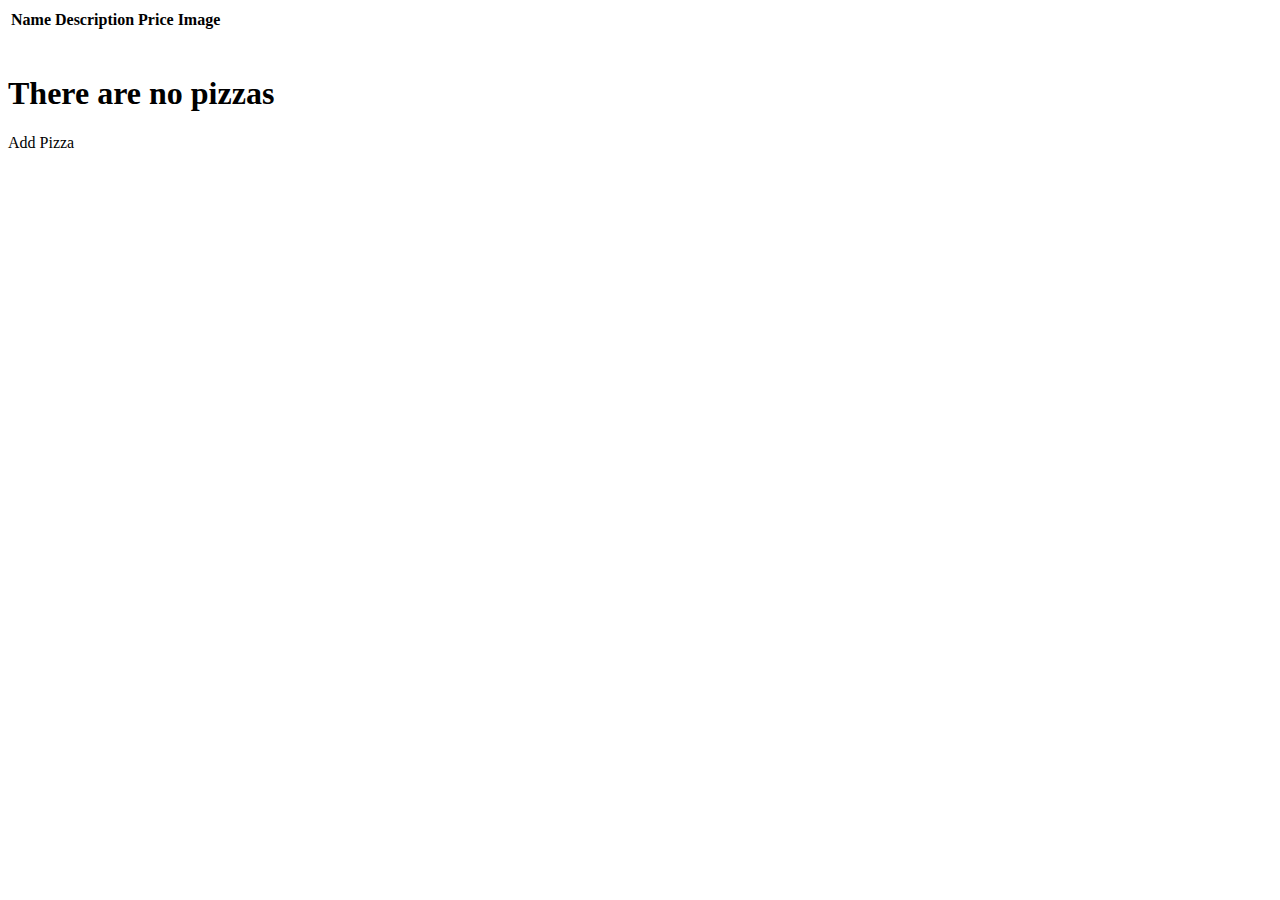
<file: src/main/resources/templates/pizzas/index.html>
<!DOCTYPE html>
<html lang="en" xmlns:th="http://www.thymeleaf.org">
<head>
  <th:block th:replace="~{ fragments/resources :: resources }"></th:block>
  <title>Pizzas</title>
</head>
<body>
<th:block th:replace="~{fragments/navbar :: navbar('pizzas', ${keyword}, true)}"></th:block>
<div class="container">
  <th:block th:if="${message}">
    <th:block th:replace="~{fragments/alert :: alert}"></th:block>
  </th:block>
  <table th:if="${list.size() > 0}" class="table table-dark table-striped mt-2">
    <thead>
    <th>Name</th>
    <th>Description</th>
    <th>Price</th>
    <th>Image</th>
    <th></th>

    </thead>

    <tbody class="table-group-divider">
    <tr th:each="pizza : ${list}" th:object="${pizza}">
      <td th:text="*{name}"></td>
      <td th:text="*{description}"></td>
      <td th:text="*{price}"></td>
      <td>
        <div class="container-img">
          <img th:src="*{imgPath}" th:alt="*{name}">
        </div>
      </td>
      <td style="width: 130px">
        <div class=" w-100 d-flex align-content-center mt-3">
          <a th:href="@{|/pizzas/*{id}|}" class="text-light"  title="detail"><i
                  class="fa-solid fa-pizza-slice"></i></a>
          <a th:href="@{|/pizzas/edit/*{id}|}" class="fa-regular fa-pen-to-square text-light mx-5" title="edit"></a>
          <a th:href="@{|/pizzas/delete/*{id}|}" class="btn btn-primary btn-sm" title="delete"><i
                  class="fa-solid fa-trash-can"></i></a>
        </div>

      </td>

    </tr>
    </tbody>
  </table>
  <h1 class="text-center mt-5" th:unless="${list.size() > 0}">There are no pizzas</h1>
  <a th:href="@{/pizzas/create}" class="btn btn-secondary">Add Pizza</a>
</div>

</body>
</html>
</file>
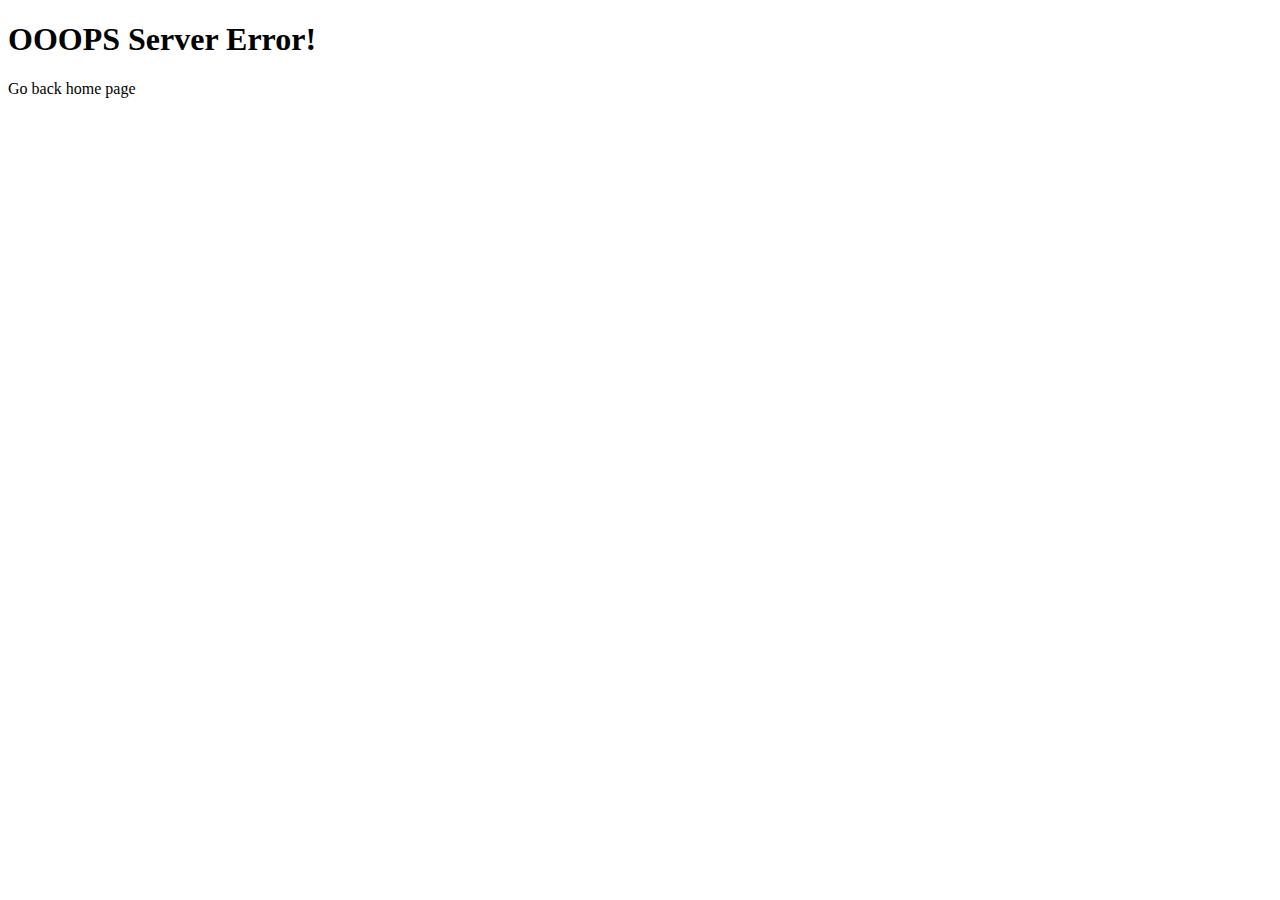
<file: src/main/resources/templates/error/5xx.html>
<!-- con questo gestisco tutte le pagine di errore 500 -->

<!DOCTYPE html>
<html lang="en" xmlns:th="http://www.thymeleaf.org">
<head>
  <th:block th:replace="~{ fragments/resources :: resources }"></th:block>
  <title>Error [[${status}]]</title>
</head>
<body class="bg-danger text-light">

<div class="container text-center">

  <h1 class=" mt-5">
    <i class="fa-solid fa-gear"></i>OOOPS Server Error!
  </h1>

  <p>
    <a th:href="@{/}">Go back home page</a>
  </p>

</div>


<div class="container" th:if="${exception}">
  <p th:text="${exception}"></p>
  <p th:text="${trace}"></p>

</div>

</body>
</html>
</file>
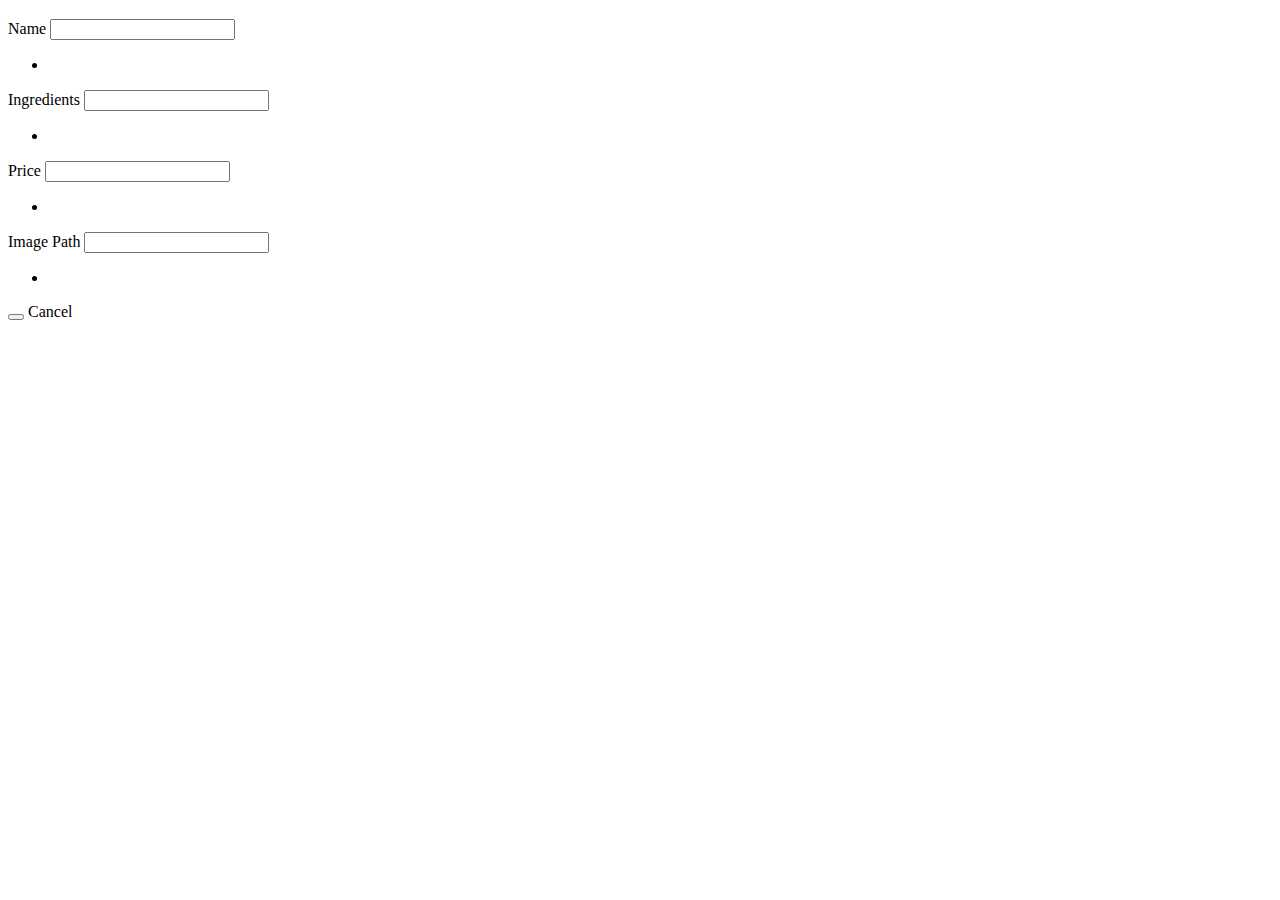
<file: src/main/resources/templates/pizzas/create.html>
<!DOCTYPE html>
<html lang="en">
<head>
  <meta charset="UTF-8">
  <title>Search</title>
</head>
<body>

</body>
<!DOCTYPE html>
<html lang="en" xmlns:th="http://www.thymeleaf.org">
<head>
  <th:block th:replace="~{ fragments/resources :: resources }"></th:block>
  <title>Save</title>
</head>

<body th:with="edit=${pizza.id != null}">

<th:block th:replace="~{fragments/navbar :: navbar('pizzas', '', false)}"></th:block>

<h3 class="text-center mt-5" th:text="${edit ? 'Edit Pizza' : 'Create your Pizza'}"></h3>

<div class="container d-flex justify-content-center">
  <div class="container-form mt-4">
    <form
            th:object="${pizza}"
            th:with="formAction=${edit ? '/pizzas/edit/' + pizza.id : '/pizzas/create'}"
            th:action="@{${formAction}}"
            method="post"
            role="search"
    >
      <div class="mb-3">
        <label for="name" class="form-label">Name</label>
        <input type="text" class="form-control" id="name" th:field="*{name}" th:errorClass="is-invalid">
        <div class="invalid-feedback" th:if="${#fields.hasErrors('name')}">
          <ul>
            <li th:each="err : ${#fields.errors('name')}" th:text="${err}"></li>
          </ul>
        </div>
      </div>


      <div class="mb-3">
        <label for="ingredients" class="form-label">Ingredients</label>
        <input type="text" class="form-control" id="ingredients" th:field="*{description}" th:errorClass="is-invalid">
        <div class="invalid-feedback" th:if="${#fields.hasErrors('description')}">
          <ul>
            <li th:each="err : ${#fields.errors('description')}" th:text="${err}"></li>
          </ul>
        </div>
      </div>

      <div class="mb-3">
      <label for="price" class="form-label">Price</label>
      <input type="number" step=".5" class="form-control" id="price" th:field="*{price}" th:errorClass="is-invalid">
        <div class="invalid-feedback" th:if="${#fields.hasErrors('price')}">
          <ul>
            <li th:each="err : ${#fields.errors('price')}" th:text="${err}"></li>
          </ul>
        </div>
      </div>

      <div class="mb-3">
        <label for="img-path" class="form-label">Image Path</label>
        <input type="text" class="form-control" id="img-path" th:field="*{imgPath}" th:errorClass="is-invalid">
        <div class="invalid-feedback" th:if="${#fields.hasErrors('imgPath')}">
          <ul>
            <li th:each="err : ${#fields.errors('imgPath')}" th:text="${err}"></li>
          </ul>
        </div>
      </div>

      <button type="submit" class="btn btn-secondary" th:text="${edit ? 'Edit' : 'Add'}"></button>
      <a class="btn btn-danger" th:href="@{/pizzas}">Cancel</a>
    </form>
  </div>
</div>

</body>
</html>
</file>
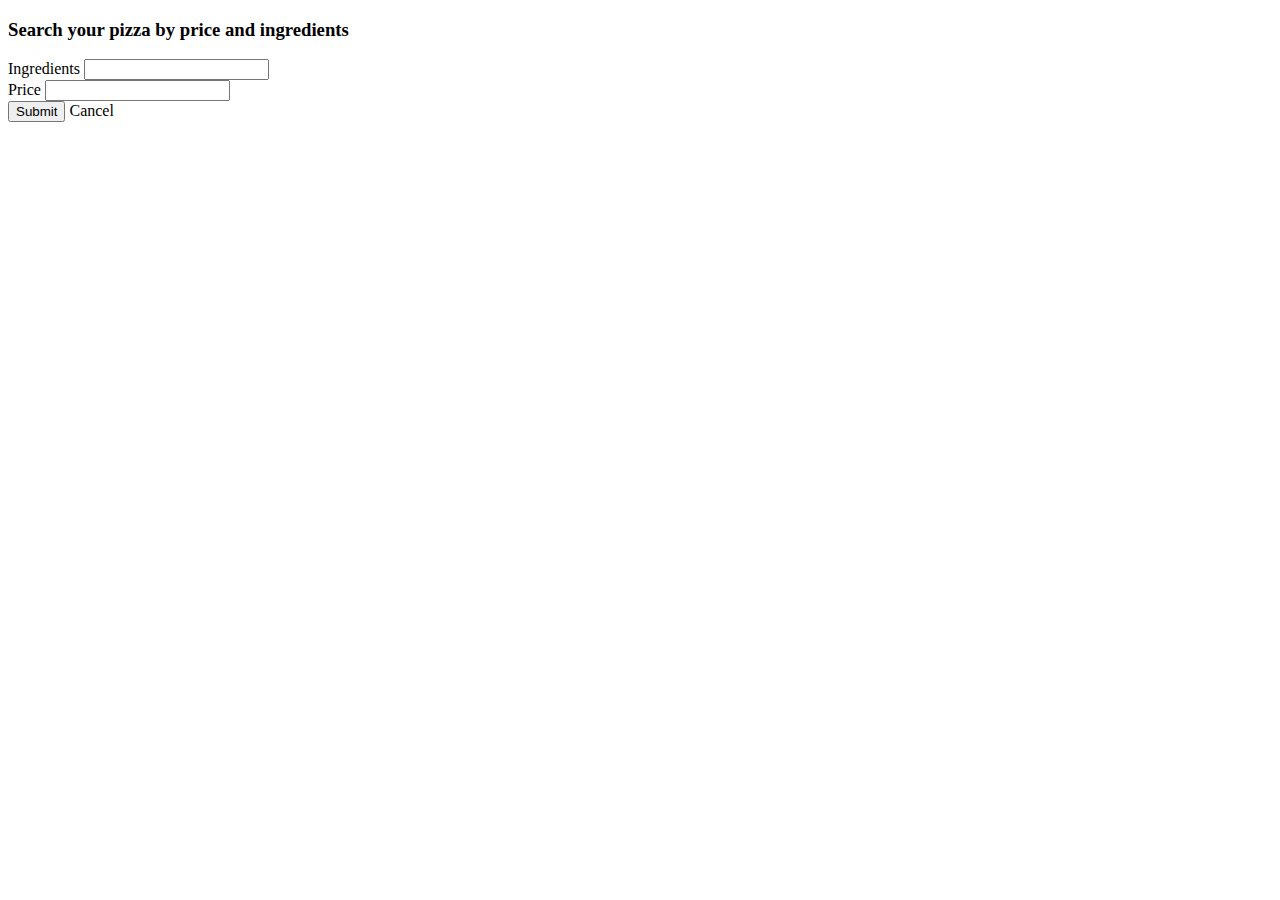
<file: src/main/resources/templates/pizzas/search.html>
<!DOCTYPE html>
<html lang="en">
<head>
    <meta charset="UTF-8">
    <title>Search</title>
</head>
<body>

</body>
<!DOCTYPE html>
<html lang="en" xmlns:th="http://www.thymeleaf.org">
<head>
  <th:block th:replace="~{ fragments/resources :: resources }"></th:block>
  <title>Detail Pizza</title>
</head>
<body>
<th:block th:replace="~{fragments/navbar :: navbar('search', '', false)}"></th:block>

<h3 class="text-center mt-5">Search your pizza by price and ingredients</h3>

<div class="container d-flex justify-content-center">
  <div class="container-form mt-4">
    <form
            th:action="@{/pizzas/search/result}"
            method="get"
            role="search"
    >
      <div class="mb-3">
        <label for="ingredients" class="form-label">Ingredients</label>
        <input name="i" type="text" class="form-control" id="ingredients">
      </div>
      <div class="mb-3">
        <label for="price" class="form-label">Price</label>
        <input name="p" type="number" step=".5" class="form-control" id="price" >
      </div>

      <button type="submit" class="btn btn-secondary">Submit</button>
      <a class="btn btn-danger" th:href="@{/pizzas}">Cancel</a>
    </form>
  </div>
</div>

</body>
</html>
</file>
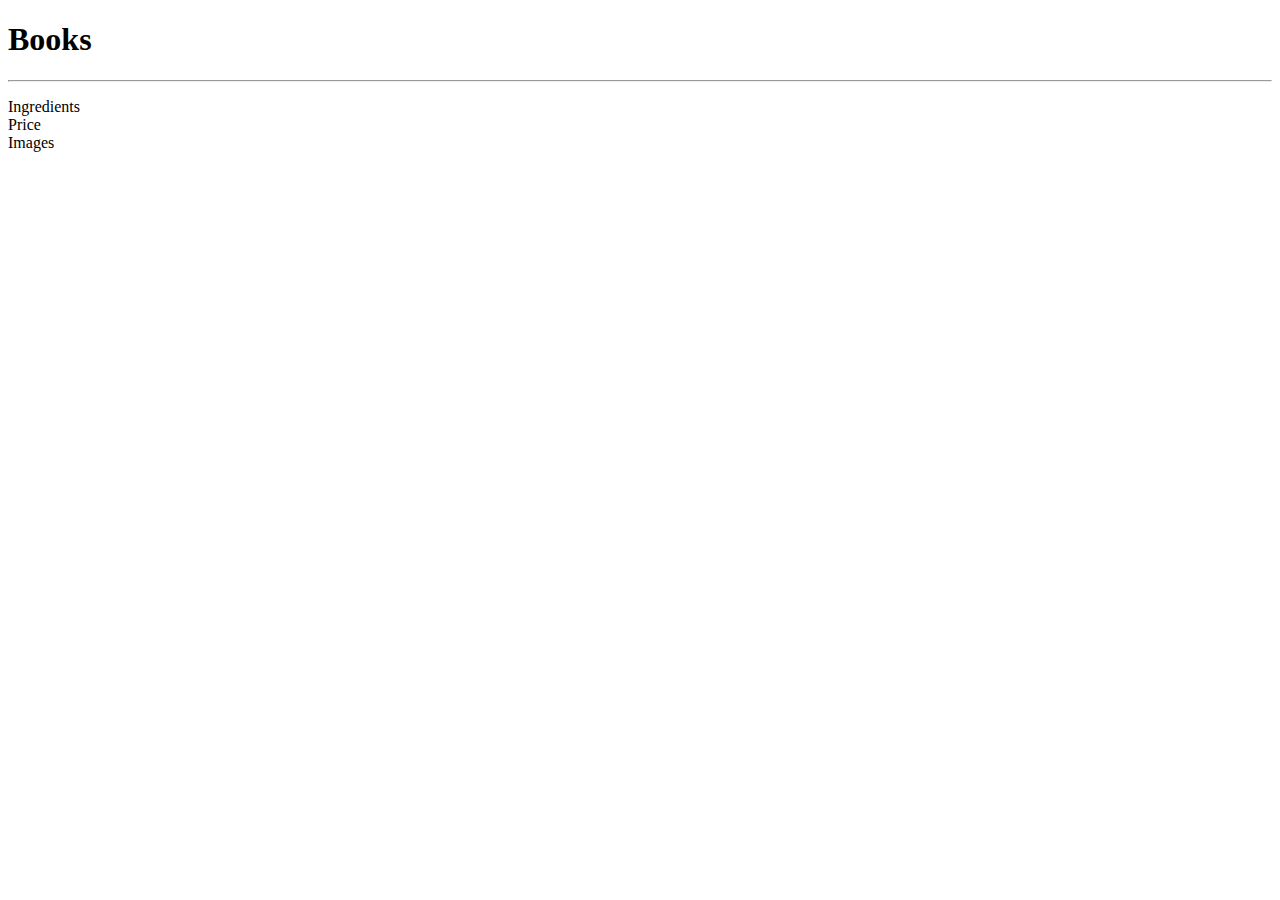
<file: src/main/resources/templates/pizzas/show.html>
<!DOCTYPE html>
<html lang="en" xmlns:th="http://www.thymeleaf.org">
<head>
  <th:block th:replace="~{ fragments/resources :: resources }"></th:block>
  <title>Detail Pizza</title>
</head>
<body>
<th:block th:replace="~{fragments/navbar :: navbar('pizzas', '', false)}"></th:block>
<div class="container" th:object="${pizza}">
  <h1 class="mt-5" th:text="|Pizza: *{name}|">Books</h1>
  <hr/>
  <div>
    <dl>
      <dt>Ingredients</dt>
      <dd th:text="*{description}"></dd>
      <dt>Price</dt>
      <dd th:text="*{price}"></dd>
      <dt>Images</dt>
      <div class="container-img-show">
        <img th:src="*{imgPath}" th:alt="*{name}">
      </div>

    </dl>
    <th:block th:replace="~{fragments/btn :: button('Edit','/pizzas/edit/' + *{id})}"></th:block>
    <th:block th:replace="~{fragments/btn :: button('All Pizzas','/')}"></th:block>

  </div>
</div>

</body>
</html>
</file>
